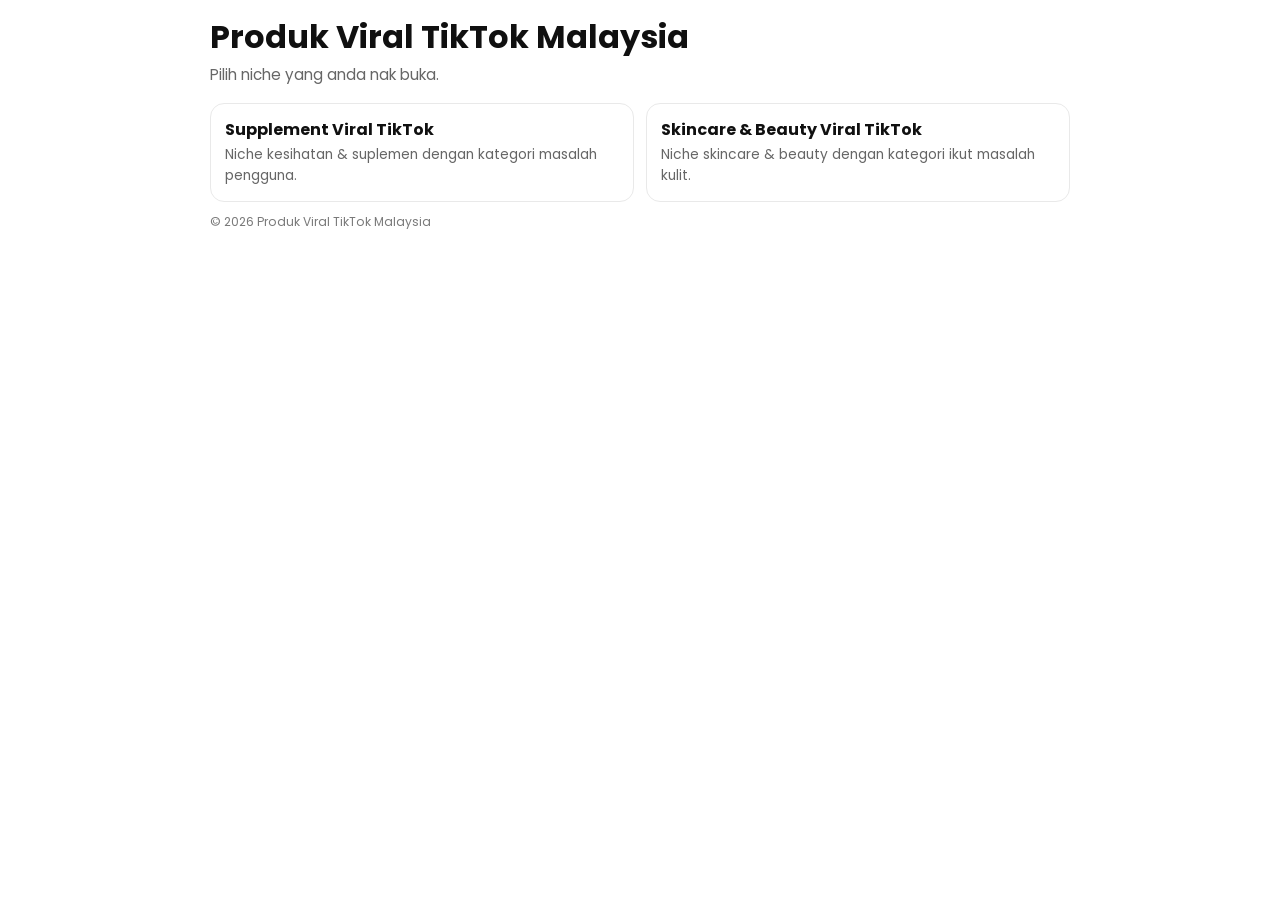
<file: index.html>
<!DOCTYPE html>
<html lang="ms">
<head>
  <meta charset="UTF-8">
  <meta name="viewport" content="width=device-width, initial-scale=1.0">
  <meta name="description" content="Direktori niche produk viral TikTok Malaysia.">
  <title>Produk Viral TikTok Malaysia</title>
  <style>
    :root {
      --bg: #ffffff;
      --text: #101010;
      --muted: #666666;
      --border: #e9e9e9;
      --accent: #1e9d47;
      --max-width: 860px;
    }

    * { box-sizing: border-box; }

    body {
      margin: 0;
      font-family: "Poppins", sans-serif;
      background: var(--bg);
      color: var(--text);
      line-height: 1.5;
    }

    .container {
      width: min(100% - 1.2rem, var(--max-width));
      margin-inline: auto;
      padding: 1.1rem 0 1.4rem;
    }

    h1 {
      margin: 0;
      font-size: clamp(1.4rem, 5.8vw, 2rem);
      line-height: 1.18;
    }

    .lead {
      margin: 0.55rem 0 1rem;
      color: var(--muted);
      font-size: 0.95rem;
    }

    .grid {
      display: grid;
      gap: 0.75rem;
      grid-template-columns: 1fr;
    }

    .card {
      border: 1px solid var(--border);
      border-radius: 14px;
      padding: 0.9rem;
      text-decoration: none;
      color: inherit;
      display: block;
      transition: border-color 0.2s ease, transform 0.2s ease;
    }

    .card:hover,
    .card:focus-visible {
      border-color: #d7d7d7;
      transform: translateY(-1px);
    }

    .card h2 {
      margin: 0 0 0.18rem;
      font-size: 1rem;
    }

    .card p {
      margin: 0;
      color: var(--muted);
      font-size: 0.86rem;
    }

    .hint {
      margin-top: 0.9rem;
      color: #555;
      font-size: 0.8rem;
    }

    .hint strong {
      color: var(--accent);
    }

    .copyright {
      margin-top: 0.7rem;
      color: #7a7a7a;
      font-size: 0.76rem;
    }

    @media (min-width: 700px) {
      .container {
        width: min(100% - 2rem, var(--max-width));
      }

      .grid {
        grid-template-columns: repeat(2, minmax(0, 1fr));
      }
    }
  </style>
  <link rel="preconnect" href="https://fonts.googleapis.com">
  <link rel="preconnect" href="https://fonts.gstatic.com" crossorigin>
  <link href="https://fonts.googleapis.com/css2?family=Poppins:wght@400;500;600;700;800&display=swap" rel="stylesheet">
</head>
<body>
  <main class="container">
    <h1>Produk Viral TikTok Malaysia</h1>
    <p class="lead">Pilih niche yang anda nak buka.</p>

    <section class="grid" aria-label="Senarai niche">
      <a class="card" href="/supplement%20viral%20tiktok/">
        <h2>Supplement Viral TikTok</h2>
        <p>Niche kesihatan & suplemen dengan kategori masalah pengguna.</p>
      </a>

      <a class="card" href="/skincare%20%26%20beauty%20viral%20tiktok/">
        <h2>Skincare &amp; Beauty Viral TikTok</h2>
        <p>Niche skincare & beauty dengan kategori ikut masalah kulit.</p>
      </a>
    </section>

    <p class="copyright">&copy; <span id="year">2026</span> Produk Viral TikTok Malaysia</p>
  </main>

  <script>
    document.getElementById("year").textContent = new Date().getFullYear();
  </script>
</body>
</html>
</file>
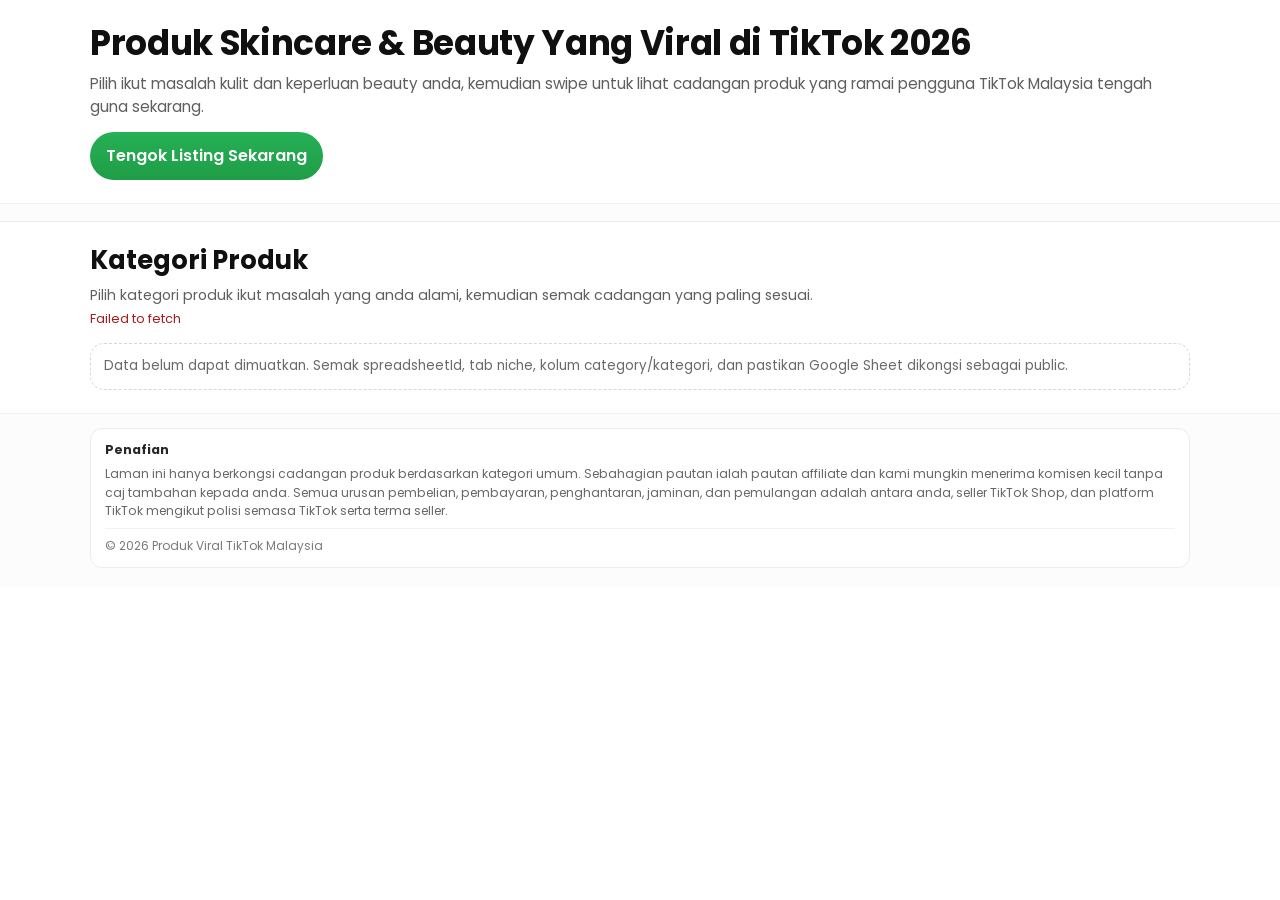
<file: skincare & beauty viral tiktok/index.html>
<!DOCTYPE html>
<html lang="ms">
<head>
  <meta charset="UTF-8">
  <meta name="viewport" content="width=device-width, initial-scale=1.0">
  <meta name="description" content="Produk Skincare & Beauty viral TikTok terkini. Susunan kategori yang mudah faham dan mesra mobile.">
  <title>Produk Skincare & Beauty Viral TikTok</title>

  <!-- Google Font: Poppins -->
  <link rel="preconnect" href="https://fonts.googleapis.com">
  <link rel="preconnect" href="https://fonts.gstatic.com" crossorigin>
  <link href="https://fonts.googleapis.com/css2?family=Poppins:wght@400;500;600;700;800&display=swap" rel="stylesheet">

  <link rel="stylesheet" href="styles.css">
</head>
<body>
  <main>
    <!-- Mini hero: headline + subcopy + CTA -->
    <section class="hero" id="top">
      <div class="container">
        <h1>Produk Skincare & Beauty Yang Viral di TikTok <span data-current-year>2026</span></h1>
        <p class="hero-copy">
          Pilih ikut masalah kulit dan keperluan beauty anda, kemudian swipe untuk lihat cadangan produk yang ramai pengguna TikTok Malaysia tengah guna sekarang.
        </p>
        <a class="btn btn-primary" href="#catalog">Tengok Listing Sekarang</a>
      </div>
    </section>

    <!-- Sticky category navbar: rendered by JavaScript -->
    <nav class="category-nav" aria-label="Navigasi kategori produk">
      <div class="container">
        <div id="categoryNavList" class="category-nav-list"></div>
      </div>
    </nav>

    <!-- Catalog listing: rendered by JavaScript -->
    <section class="catalog" id="catalog" aria-labelledby="catalog-title">
      <div class="container">
        <h2 id="catalog-title">Kategori Produk</h2>
        <p class="catalog-note">Pilih kategori produk ikut masalah yang anda alami, kemudian semak cadangan yang paling sesuai.</p>
        <p id="catalogStatus" class="catalog-status" role="status" aria-live="polite">Sedang memuatkan senarai produk...</p>
        <div id="catalogContainer" class="catalog-container" aria-live="polite"></div>
      </div>
    </section>
  </main>

  <!-- Footer with compact affiliate disclosure -->
  <footer class="site-footer">
    <div class="container footer-wrap">
      <p class="disclosure-title">Penafian</p>
      <p class="disclosure">
        Laman ini hanya berkongsi cadangan produk berdasarkan kategori umum. Sebahagian pautan ialah pautan affiliate dan kami mungkin menerima komisen kecil tanpa caj tambahan kepada anda. Semua urusan pembelian, pembayaran, penghantaran, jaminan, dan pemulangan adalah antara anda, seller TikTok Shop, dan platform TikTok mengikut polisi semasa TikTok serta terma seller.
      </p>
      <p class="copyright">&copy; <span data-current-year>2026</span> Produk Viral TikTok Malaysia</p>
    </div>
  </footer>

  <script src="script.js" defer></script>
</body>
</html>
</file>
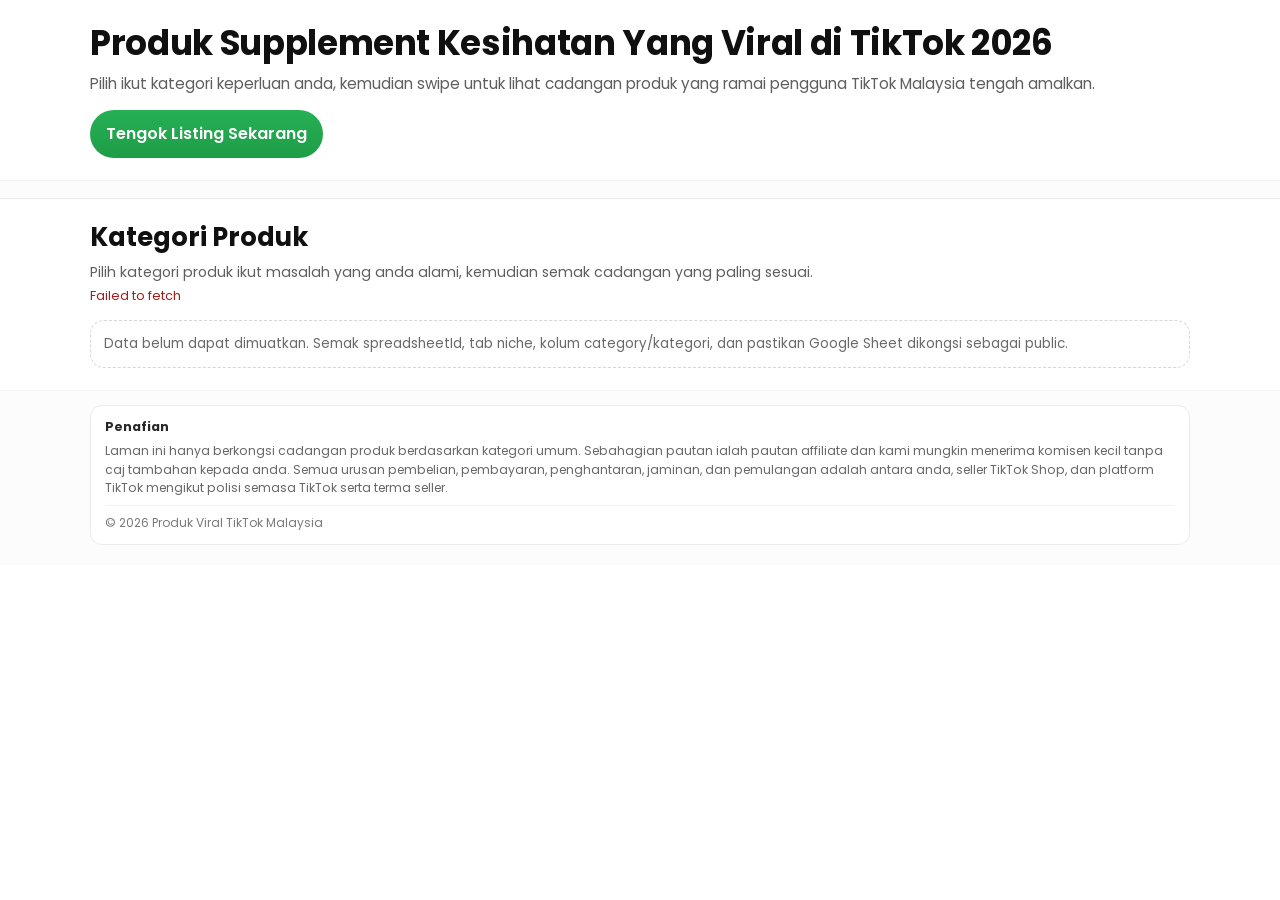
<file: supplement viral tiktok/index.html>
<!DOCTYPE html>
<html lang="ms">
<head>
  <meta charset="UTF-8">
  <meta name="viewport" content="width=device-width, initial-scale=1.0">
  <meta name="description" content="Produk kesihatan viral TikTok terkini. Susunan kategori yang mudah faham dan mesra mobile.">
  <title>Produk Supplement Kesihatan Viral TikTok</title>

  <!-- Google Font: Poppins -->
  <link rel="preconnect" href="https://fonts.googleapis.com">
  <link rel="preconnect" href="https://fonts.gstatic.com" crossorigin>
  <link href="https://fonts.googleapis.com/css2?family=Poppins:wght@400;500;600;700;800&display=swap" rel="stylesheet">

  <link rel="stylesheet" href="styles.css">
</head>
<body>
  <main>
    <!-- Mini hero: headline + subcopy + CTA -->
    <section class="hero" id="top">
      <div class="container">
        <h1>Produk Supplement Kesihatan Yang Viral di TikTok <span data-current-year>2026</span></h1>
        <p class="hero-copy">
          Pilih ikut kategori keperluan anda, kemudian swipe untuk lihat cadangan produk yang ramai pengguna TikTok Malaysia tengah amalkan.
        </p>
        <a class="btn btn-primary" href="#catalog">Tengok Listing Sekarang</a>
      </div>
    </section>

    <!-- Sticky category navbar: rendered by JavaScript -->
    <nav class="category-nav" aria-label="Navigasi kategori produk">
      <div class="container">
        <div id="categoryNavList" class="category-nav-list"></div>
      </div>
    </nav>

    <!-- Catalog listing: rendered by JavaScript -->
    <section class="catalog" id="catalog" aria-labelledby="catalog-title">
      <div class="container">
        <h2 id="catalog-title">Kategori Produk</h2>
        <p class="catalog-note">Pilih kategori produk ikut masalah yang anda alami, kemudian semak cadangan yang paling sesuai.</p>
        <p id="catalogStatus" class="catalog-status" role="status" aria-live="polite">Sedang memuatkan senarai produk...</p>
        <div id="catalogContainer" class="catalog-container" aria-live="polite"></div>
      </div>
    </section>
  </main>

  <!-- Footer with compact affiliate disclosure -->
  <footer class="site-footer">
    <div class="container footer-wrap">
      <p class="disclosure-title">Penafian</p>
      <p class="disclosure">
        Laman ini hanya berkongsi cadangan produk berdasarkan kategori umum. Sebahagian pautan ialah pautan affiliate dan kami mungkin menerima komisen kecil tanpa caj tambahan kepada anda. Semua urusan pembelian, pembayaran, penghantaran, jaminan, dan pemulangan adalah antara anda, seller TikTok Shop, dan platform TikTok mengikut polisi semasa TikTok serta terma seller.
      </p>
      <p class="copyright">&copy; <span data-current-year>2026</span> Produk Viral TikTok Malaysia</p>
    </div>
  </footer>

  <script src="script.js" defer></script>
</body>
</html>
</file>
<file: skincare & beauty viral tiktok/styles.css>
:root {
  --bg: #ffffff;
  --text: #101010;
  --muted: #5e5e5e;
  --surface: #ffffff;
  --border: #e7e7e7;
  --green: #1e9d47;
  --green-dark: #18773a;
  --shadow: 0 8px 22px rgba(0, 0, 0, 0.06);
  --radius-md: 14px;
  --radius-pill: 999px;
  --max-width: 1100px;
}

* {
  box-sizing: border-box;
}

html {
  scroll-behavior: smooth;
}

body {
  margin: 0;
  font-family: "Poppins", sans-serif;
  color: var(--text);
  background: var(--bg);
  line-height: 1.5;
}

.container {
  width: min(100% - 1.2rem, var(--max-width));
  margin-inline: auto;
}

.hero {
  padding: 1rem 0 1.1rem;
  border-bottom: 1px solid #f1f1f1;
}

h1 {
  margin: 0;
  font-size: clamp(1.45rem, 5.8vw, 2.15rem);
  line-height: 1.15;
  letter-spacing: -0.01em;
}

.hero-copy {
  margin: 0.6rem 0 0.85rem;
  color: var(--muted);
  font-size: 0.95rem;
}

.btn {
  display: inline-flex;
  align-items: center;
  justify-content: center;
  min-height: 44px;
  padding: 0.75rem 1rem;
  border-radius: var(--radius-pill);
  text-decoration: none;
  font-weight: 600;
}

.btn-primary {
  color: #fff;
  background: linear-gradient(180deg, #26b055 0%, var(--green) 100%);
}

.btn-primary:hover,
.btn-primary:focus-visible {
  background: linear-gradient(180deg, #239f4d 0%, var(--green-dark) 100%);
}

.category-nav {
  position: sticky;
  top: 0;
  z-index: 20;
  background: rgba(252, 252, 252, 0.94);
  backdrop-filter: blur(8px);
  border-bottom: 1px solid #ececec;
}

.category-nav-list {
  display: flex;
  align-items: center;
  gap: 0.45rem;
  overflow-x: auto;
  padding: 0.5rem 0 0.55rem;
  scrollbar-width: thin;
}

.category-nav-list::-webkit-scrollbar {
  height: 5px;
}

.category-nav-list::-webkit-scrollbar-thumb {
  background: #d2d2d2;
  border-radius: 999px;
}

.category-link {
  display: inline-flex;
  align-items: center;
  justify-content: center;
  white-space: nowrap;
  text-decoration: none;
  color: #252525;
  border: 1px solid #e8e8e8;
  background: #f8f8f8;
  border-radius: var(--radius-pill);
  min-height: 34px;
  padding: 0.35rem 0.7rem;
  font-size: 0.78rem;
  font-weight: 600;
  transition: background-color 0.2s ease, color 0.2s ease, border-color 0.2s ease;
}

.category-link:hover,
.category-link:focus-visible {
  background: #f0f0f0;
  border-color: #dddddd;
}

.category-link.is-active {
  background: #edf7f0;
  border-color: #c6e5cf;
  color: #1d6b38;
}

.catalog {
  padding: 1rem 0 1.4rem;
}

.catalog h2 {
  margin: 0;
  font-size: clamp(1.15rem, 4.4vw, 1.6rem);
}

.catalog-note {
  margin: 0.35rem 0 0.2rem;
  color: var(--muted);
  font-size: 0.88rem;
}

.catalog-status {
  margin: 0 0 0.9rem;
  color: #3f3f3f;
  font-size: 0.8rem;
}

.catalog-status.is-error {
  color: #a31d1d;
}

.catalog-container {
  display: grid;
  gap: 0.55rem;
}

.category-block {
  padding: 0.3rem 0;
  background: transparent;
  scroll-margin-top: 3.6rem;
}

.category-head {
  margin: 0 0 0.5rem;
  font-size: 1rem;
  line-height: 1.2;
  letter-spacing: -0.01em;
  display: inline-flex;
  align-items: center;
  padding: 0.22rem 0.58rem;
  border-radius: var(--radius-pill);
  background: #f6f6f6;
  color: #202020;
}

.category-grid {
  display: grid;
  grid-template-columns: repeat(2, minmax(0, 1fr));
  gap: 0.65rem;
  padding: 0.05rem 0 0.1rem;
}

.product-card {
  border: 1px solid var(--border);
  border-radius: var(--radius-md);
  background: #fff;
  box-shadow: var(--shadow);
  padding: 0.75rem;
  display: flex;
  flex-direction: column;
  gap: 0.5rem;
  height: 100%;
}

.product-media {
  display: grid;
  gap: 0.42rem;
  margin: -0.75rem -0.75rem 0;
  position: relative;
}

.product-image-track {
  display: flex;
  gap: 0;
  overflow-x: auto;
  scroll-snap-type: x mandatory;
  scroll-padding-inline: 0;
  padding: 0;
  border-radius: 13px 13px 0 0;
  border: 0;
  background: transparent;
  -webkit-overflow-scrolling: touch;
  overscroll-behavior-x: contain;
  touch-action: manipulation;
  scrollbar-width: none;
  -ms-overflow-style: none;
}

.product-image-track::-webkit-scrollbar {
  display: none;
}

.product-image-slide {
  flex: 0 0 100%;
  min-width: 100%;
  aspect-ratio: 1 / 1;
  display: block;
  scroll-snap-align: start;
  scroll-snap-stop: always;
  border: 0;
  border-radius: 0;
  overflow: hidden;
  background: linear-gradient(145deg, #fbfbfb 0%, #f2f2f2 100%);
  padding: 0;
  margin: 0;
  cursor: pointer;
  text-decoration: none;
  color: inherit;
}

.product-image-slide img {
  width: 100%;
  height: 100%;
  object-fit: cover;
  display: block;
}

.product-image-placeholder {
  width: 100%;
  height: 100%;
  display: grid;
  place-items: center;
  color: #727272;
  font-size: 0.82rem;
  font-weight: 500;
}

.product-image-dots {
  display: flex;
  gap: 0.32rem;
  justify-content: center;
  align-items: center;
  min-height: 10px;
}

.image-dot {
  width: 6px;
  height: 6px;
  border-radius: 999px;
  border: 0;
  padding: 0;
  margin: 0;
  background: #cfcfcf;
  cursor: pointer;
}

.image-dot.is-active {
  background: #191919;
}

.product-card h4 {
  margin: 0;
  font-size: 0.96rem;
  line-height: 1.3;
  display: -webkit-box;
  -webkit-box-orient: vertical;
  -webkit-line-clamp: 2;
  overflow: hidden;
  min-height: calc(0.96rem * 1.3 * 2);
}

.recommend-badge {
  display: inline-flex;
  align-items: center;
  border-radius: 999px;
  border: 1px solid #ffb8cf;
  background: linear-gradient(180deg, #ffeaf2 0%, #ffdce9 100%);
  color: #9b1f4c;
  font-size: 0.66rem;
  font-weight: 700;
  letter-spacing: 0.04em;
  text-transform: uppercase;
  padding: 0.24rem 0.5rem;
  line-height: 1;
}

.recommend-badge-overlay {
  position: absolute;
  top: 0.52rem;
  left: 0.52rem;
  z-index: 2;
  pointer-events: none;
}

.product-meta {
  display: flex;
  flex-wrap: wrap;
  gap: 0.36rem;
  align-content: flex-start;
  min-height: 2.1rem;
}

.meta-pill {
  display: inline-flex;
  align-items: center;
  border-radius: 999px;
  background: #f4f4f4;
  border: 1px solid #ececec;
  color: #2e2e2e;
  font-size: 0.72rem;
  line-height: 1;
  padding: 0.32rem 0.5rem;
  white-space: nowrap;
}

.meta-pill strong {
  font-weight: 700;
  margin-left: 0.2rem;
}

.meta-pill-price {
  background: #f0faf3;
  border-color: #d7f0de;
  color: #12622d;
}

.product-desc {
  margin: 0;
  color: var(--muted);
  font-size: 0.86rem;
  line-height: 1.45;
  display: -webkit-box;
  -webkit-box-orient: vertical;
  -webkit-line-clamp: 2;
  overflow: hidden;
  min-height: calc(0.86rem * 1.45 * 2);
}

.product-desc.is-expanded {
  display: block;
  -webkit-line-clamp: unset;
  overflow: visible;
  min-height: 0;
}

.desc-toggle {
  border: 0;
  background: transparent;
  padding: 0;
  margin: -0.05rem 0 0;
  color: #1f1f1f;
  font-size: 0.78rem;
  font-weight: 600;
  text-decoration: underline;
  text-underline-offset: 2px;
  cursor: pointer;
  align-self: flex-start;
}

.desc-toggle:hover,
.desc-toggle:focus-visible {
  color: #000;
}

.btn-product {
  width: 100%;
  min-height: 40px;
  color: #fff;
  background: #151515;
  border-radius: var(--radius-pill);
  text-decoration: none;
  font-weight: 600;
  display: inline-flex;
  align-items: center;
  justify-content: center;
  font-size: 0.9rem;
  margin-top: auto;
}

.empty-card {
  border: 1px dashed #d7d7d7;
  border-radius: var(--radius-md);
  padding: 0.8rem;
  color: #696969;
  font-size: 0.84rem;
}

.site-footer {
  border-top: 1px solid #f1f1f1;
  background: #fcfcfc;
  padding: 0.9rem 0 1.2rem;
}

.footer-wrap {
  border: 1px solid #ececec;
  background: #fff;
  border-radius: 12px;
  padding: 0.75rem 0.85rem;
}

.disclosure-title {
  margin: 0 0 0.34rem;
  font-size: 0.78rem;
  font-weight: 700;
  letter-spacing: 0.01em;
  color: #272727;
}

.disclosure {
  margin: 0;
  color: #676767;
  font-size: 0.76rem;
  line-height: 1.5;
}

.copyright {
  margin: 0.52rem 0 0;
  color: #7a7a7a;
  font-size: 0.75rem;
  border-top: 1px solid #f2f2f2;
  padding-top: 0.5rem;
}

@media (min-width: 700px) {
  .container {
    width: min(100% - 2rem, var(--max-width));
  }

  .hero {
    padding: 1.5rem 0 1.4rem;
  }

  .catalog {
    padding-top: 1.2rem;
  }

  .category-link {
    min-height: 36px;
    font-size: 0.8rem;
  }

  .category-grid {
    grid-template-columns: repeat(3, minmax(0, 1fr));
  }
}

@media (min-width: 1024px) {
  .category-grid {
    grid-template-columns: repeat(4, minmax(0, 1fr));
  }
}
</file>
<file: supplement viral tiktok/styles.css>
:root {
  --bg: #ffffff;
  --text: #101010;
  --muted: #5e5e5e;
  --surface: #ffffff;
  --border: #e7e7e7;
  --green: #1e9d47;
  --green-dark: #18773a;
  --shadow: 0 8px 22px rgba(0, 0, 0, 0.06);
  --radius-md: 14px;
  --radius-pill: 999px;
  --max-width: 1100px;
}

* {
  box-sizing: border-box;
}

html {
  scroll-behavior: smooth;
}

body {
  margin: 0;
  font-family: "Poppins", sans-serif;
  color: var(--text);
  background: var(--bg);
  line-height: 1.5;
}

.container {
  width: min(100% - 1.2rem, var(--max-width));
  margin-inline: auto;
}

.hero {
  padding: 1rem 0 1.1rem;
  border-bottom: 1px solid #f1f1f1;
}

h1 {
  margin: 0;
  font-size: clamp(1.45rem, 5.8vw, 2.15rem);
  line-height: 1.15;
  letter-spacing: -0.01em;
}

.hero-copy {
  margin: 0.6rem 0 0.85rem;
  color: var(--muted);
  font-size: 0.95rem;
}

.btn {
  display: inline-flex;
  align-items: center;
  justify-content: center;
  min-height: 44px;
  padding: 0.75rem 1rem;
  border-radius: var(--radius-pill);
  text-decoration: none;
  font-weight: 600;
}

.btn-primary {
  color: #fff;
  background: linear-gradient(180deg, #26b055 0%, var(--green) 100%);
}

.btn-primary:hover,
.btn-primary:focus-visible {
  background: linear-gradient(180deg, #239f4d 0%, var(--green-dark) 100%);
}

.category-nav {
  position: sticky;
  top: 0;
  z-index: 20;
  background: rgba(252, 252, 252, 0.94);
  backdrop-filter: blur(8px);
  border-bottom: 1px solid #ececec;
}

.category-nav-list {
  display: flex;
  align-items: center;
  gap: 0.45rem;
  overflow-x: auto;
  padding: 0.5rem 0 0.55rem;
  scrollbar-width: thin;
}

.category-nav-list::-webkit-scrollbar {
  height: 5px;
}

.category-nav-list::-webkit-scrollbar-thumb {
  background: #d2d2d2;
  border-radius: 999px;
}

.category-link {
  display: inline-flex;
  align-items: center;
  justify-content: center;
  white-space: nowrap;
  text-decoration: none;
  color: #252525;
  border: 1px solid #e8e8e8;
  background: #f8f8f8;
  border-radius: var(--radius-pill);
  min-height: 34px;
  padding: 0.35rem 0.7rem;
  font-size: 0.78rem;
  font-weight: 600;
  transition: background-color 0.2s ease, color 0.2s ease, border-color 0.2s ease;
}

.category-link:hover,
.category-link:focus-visible {
  background: #f0f0f0;
  border-color: #dddddd;
}

.category-link.is-active {
  background: #edf7f0;
  border-color: #c6e5cf;
  color: #1d6b38;
}

.catalog {
  padding: 1rem 0 1.4rem;
}

.catalog h2 {
  margin: 0;
  font-size: clamp(1.15rem, 4.4vw, 1.6rem);
}

.catalog-note {
  margin: 0.35rem 0 0.2rem;
  color: var(--muted);
  font-size: 0.88rem;
}

.catalog-status {
  margin: 0 0 0.9rem;
  color: #3f3f3f;
  font-size: 0.8rem;
}

.catalog-status.is-error {
  color: #a31d1d;
}

.catalog-container {
  display: grid;
  gap: 0.55rem;
}

.category-block {
  padding: 0.3rem 0;
  background: transparent;
  scroll-margin-top: 3.6rem;
}

.category-head {
  margin: 0 0 0.5rem;
  font-size: 1rem;
  line-height: 1.2;
  letter-spacing: -0.01em;
  display: inline-flex;
  align-items: center;
  padding: 0.22rem 0.58rem;
  border-radius: var(--radius-pill);
  background: #f6f6f6;
  color: #202020;
}

.category-grid {
  display: grid;
  grid-template-columns: repeat(2, minmax(0, 1fr));
  gap: 0.65rem;
  padding: 0.05rem 0 0.1rem;
}

.product-card {
  border: 1px solid var(--border);
  border-radius: var(--radius-md);
  background: #fff;
  box-shadow: var(--shadow);
  padding: 0.75rem;
  display: flex;
  flex-direction: column;
  gap: 0.5rem;
  height: 100%;
}

.product-media {
  display: grid;
  gap: 0.42rem;
  margin: -0.75rem -0.75rem 0;
  position: relative;
}

.product-image-track {
  display: flex;
  gap: 0;
  overflow-x: auto;
  scroll-snap-type: x mandatory;
  scroll-padding-inline: 0;
  padding: 0;
  border-radius: 13px 13px 0 0;
  border: 0;
  background: transparent;
  -webkit-overflow-scrolling: touch;
  overscroll-behavior-x: contain;
  touch-action: manipulation;
  scrollbar-width: none;
  -ms-overflow-style: none;
}

.product-image-track::-webkit-scrollbar {
  display: none;
}

.product-image-slide {
  flex: 0 0 100%;
  min-width: 100%;
  aspect-ratio: 1 / 1;
  display: block;
  scroll-snap-align: start;
  scroll-snap-stop: always;
  border: 0;
  border-radius: 0;
  overflow: hidden;
  background: linear-gradient(145deg, #fbfbfb 0%, #f2f2f2 100%);
  padding: 0;
  margin: 0;
  cursor: pointer;
  text-decoration: none;
  color: inherit;
}

.product-image-slide img {
  width: 100%;
  height: 100%;
  object-fit: cover;
  display: block;
}

.product-image-placeholder {
  width: 100%;
  height: 100%;
  display: grid;
  place-items: center;
  color: #727272;
  font-size: 0.82rem;
  font-weight: 500;
}

.product-image-dots {
  display: flex;
  gap: 0.32rem;
  justify-content: center;
  align-items: center;
  min-height: 10px;
}

.image-dot {
  width: 6px;
  height: 6px;
  border-radius: 999px;
  border: 0;
  padding: 0;
  margin: 0;
  background: #cfcfcf;
  cursor: pointer;
}

.image-dot.is-active {
  background: #191919;
}

.product-card h4 {
  margin: 0;
  font-size: 0.96rem;
  line-height: 1.3;
  display: -webkit-box;
  -webkit-box-orient: vertical;
  -webkit-line-clamp: 2;
  overflow: hidden;
  min-height: calc(0.96rem * 1.3 * 2);
}

.recommend-badge {
  display: inline-flex;
  align-items: center;
  border-radius: 999px;
  border: 1px solid #ffb8cf;
  background: linear-gradient(180deg, #ffeaf2 0%, #ffdce9 100%);
  color: #9b1f4c;
  font-size: 0.66rem;
  font-weight: 700;
  letter-spacing: 0.04em;
  text-transform: uppercase;
  padding: 0.24rem 0.5rem;
  line-height: 1;
}

.recommend-badge-overlay {
  position: absolute;
  top: 0.52rem;
  left: 0.52rem;
  z-index: 2;
  pointer-events: none;
}

.product-meta {
  display: flex;
  flex-wrap: wrap;
  gap: 0.36rem;
  align-content: flex-start;
  min-height: 2.1rem;
}

.meta-pill {
  display: inline-flex;
  align-items: center;
  border-radius: 999px;
  background: #f4f4f4;
  border: 1px solid #ececec;
  color: #2e2e2e;
  font-size: 0.72rem;
  line-height: 1;
  padding: 0.32rem 0.5rem;
  white-space: nowrap;
}

.meta-pill strong {
  font-weight: 700;
  margin-left: 0.2rem;
}

.meta-pill-price {
  background: #f0faf3;
  border-color: #d7f0de;
  color: #12622d;
}

.product-desc {
  margin: 0;
  color: var(--muted);
  font-size: 0.86rem;
  line-height: 1.45;
  display: -webkit-box;
  -webkit-box-orient: vertical;
  -webkit-line-clamp: 2;
  overflow: hidden;
  min-height: calc(0.86rem * 1.45 * 2);
}

.product-desc.is-expanded {
  display: block;
  -webkit-line-clamp: unset;
  overflow: visible;
  min-height: 0;
}

.desc-toggle {
  border: 0;
  background: transparent;
  padding: 0;
  margin: -0.05rem 0 0;
  color: #1f1f1f;
  font-size: 0.78rem;
  font-weight: 600;
  text-decoration: underline;
  text-underline-offset: 2px;
  cursor: pointer;
  align-self: flex-start;
}

.desc-toggle:hover,
.desc-toggle:focus-visible {
  color: #000;
}

.btn-product {
  width: 100%;
  min-height: 40px;
  color: #fff;
  background: #151515;
  border-radius: var(--radius-pill);
  text-decoration: none;
  font-weight: 600;
  display: inline-flex;
  align-items: center;
  justify-content: center;
  font-size: 0.9rem;
  margin-top: auto;
}

.empty-card {
  border: 1px dashed #d7d7d7;
  border-radius: var(--radius-md);
  padding: 0.8rem;
  color: #696969;
  font-size: 0.84rem;
}

.site-footer {
  border-top: 1px solid #f1f1f1;
  background: #fcfcfc;
  padding: 0.9rem 0 1.2rem;
}

.footer-wrap {
  border: 1px solid #ececec;
  background: #fff;
  border-radius: 12px;
  padding: 0.75rem 0.85rem;
}

.disclosure-title {
  margin: 0 0 0.34rem;
  font-size: 0.78rem;
  font-weight: 700;
  letter-spacing: 0.01em;
  color: #272727;
}

.disclosure {
  margin: 0;
  color: #676767;
  font-size: 0.76rem;
  line-height: 1.5;
}

.copyright {
  margin: 0.52rem 0 0;
  color: #7a7a7a;
  font-size: 0.75rem;
  border-top: 1px solid #f2f2f2;
  padding-top: 0.5rem;
}

@media (min-width: 700px) {
  .container {
    width: min(100% - 2rem, var(--max-width));
  }

  .hero {
    padding: 1.5rem 0 1.4rem;
  }

  .catalog {
    padding-top: 1.2rem;
  }

  .category-link {
    min-height: 36px;
    font-size: 0.8rem;
  }

  .category-grid {
    grid-template-columns: repeat(3, minmax(0, 1fr));
  }
}

@media (min-width: 1024px) {
  .category-grid {
    grid-template-columns: repeat(4, minmax(0, 1fr));
  }
}
</file>
